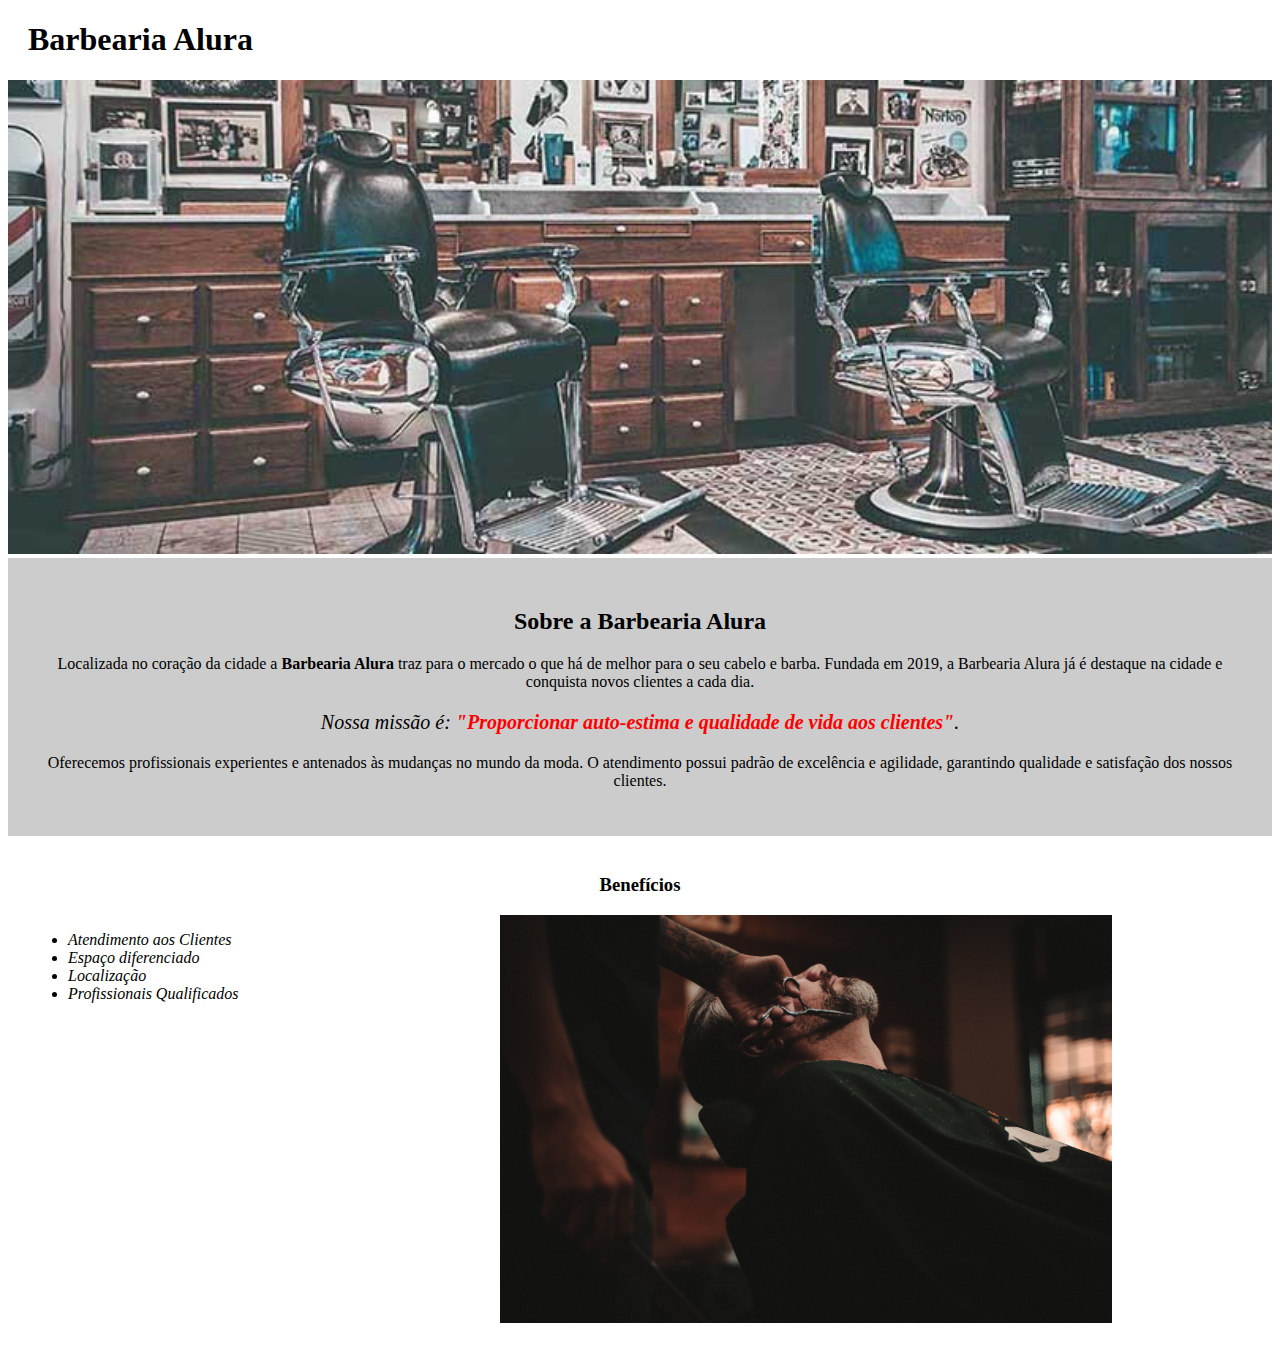
<file: index.html>
<!DOCTYPE html>
<html lang="pt-br">
	<head>
		<meta charset="UTF-8">
		<title>Barbearia Alura</title>
		<link rel="stylesheet" href="style.css">
	</head>

	<body>
		<header>
			<h1 class="titulo-principal">Barbearia Alura</h1>
		</header>
		<img id="banner" src="banner.jpg">
		<div class="principal">
			<h2 class="titulo-centralizado">Sobre a Barbearia Alura</h2>
	 
			<p>Localizada no coração da cidade a <strong>Barbearia Alura</strong> traz para o mercado o que há de melhor para o seu cabelo e barba. Fundada em 2019, a Barbearia Alura já é destaque na cidade e conquista novos clientes a cada dia.</p>

			<p id="missao"><em>Nossa missão é: <strong>"Proporcionar auto-estima e qualidade de vida aos clientes"</strong>.</em></p>

			<p>Oferecemos profissionais experientes e antenados às mudanças no mundo da moda. O atendimento possui padrão de excelência e agilidade, garantindo qualidade e satisfação dos nossos clientes.</p>
		</div>

		<div class="beneficios">
			<h3 class="titulo-centralizado">Benefícios</h3>

			<ul>
				<li class="itens">Atendimento aos Clientes</li>
				<li class="itens">Espaço diferenciado</li>
				<li class="itens">Localização</li>
				<li class="itens">Profissionais Qualificados</li>
			</ul>

			<img src="beneficios.jpg" class="imagembeneficios">
		</div>
	</body>
</html>
</file>
<file: style.css>
#banner {
	width:100%;
}

.principal{
	background: #CCCCCC;
	padding: 30px;
}

.titulo-principal {
	padding-left: 20px;
}

.titulo-centralizado {
	text-align: center
}

p {
	text-align: center;
}

#missao {
	font-size: 20px
}

em strong {
	color: #FF0000;
}

.itens {
	font-style: italic
}

.beneficios {
	background: #FFFFFF;
	padding: 20px;
}

ul {
	display: inline-block;
	vertical-align: top;
	width: 20%;
	margin-right: 15%;
}

.imagembeneficios {
	width: 50%;
}
</file>
